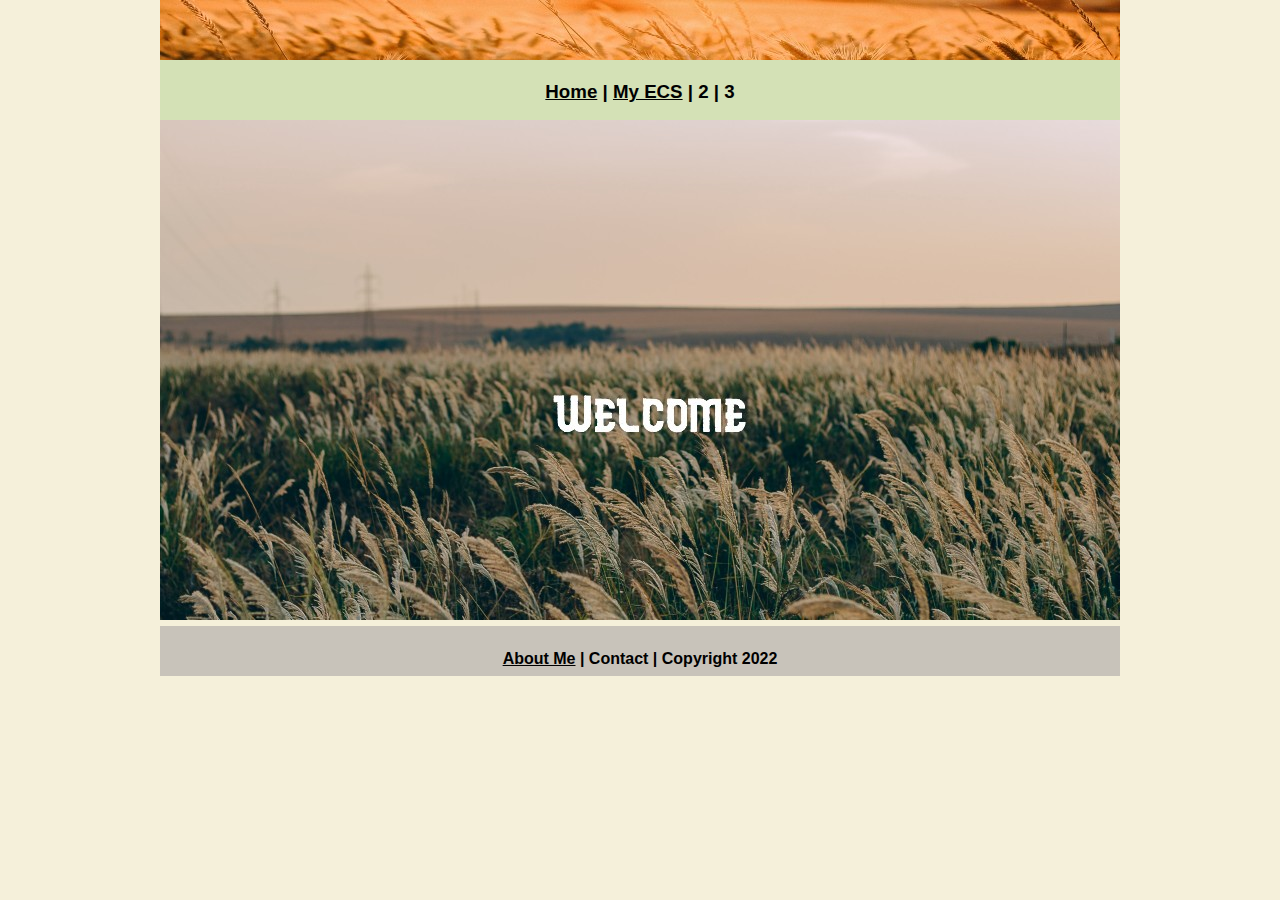
<file: index.html>
<!DOCTYPE html>
<html class="homePage">
<head>
	<!-- This is a comment! Text here will be ignored by the browser. -->
	<meta charset="UTF-8">
	<title>My ECS Portfolio</title>
	<link href="myCSS.css" rel="stylesheet" type="text/css">
</head>
<body>
<div class="container">
  <div class="header">
  	<img src="images/header.jpg" alt="Header" width="960" height="80">
  </div>
  <div class="nav">
    <h3><a href="index.html">Home</a> | <a href="ecs/index.html">My ECS</a> | 2 | 3</h3>
  </div>
  <div class="content">
	  <img src="images/welcome.jpg" alt="Welcome" width="960" height="500">
	</div>
  <div class="footer">
    <h4><a href="aboutme.html">About Me</a> | Contact | Copyright 2022</h4>
  </div>
</div>
</body>
</html>
</file>
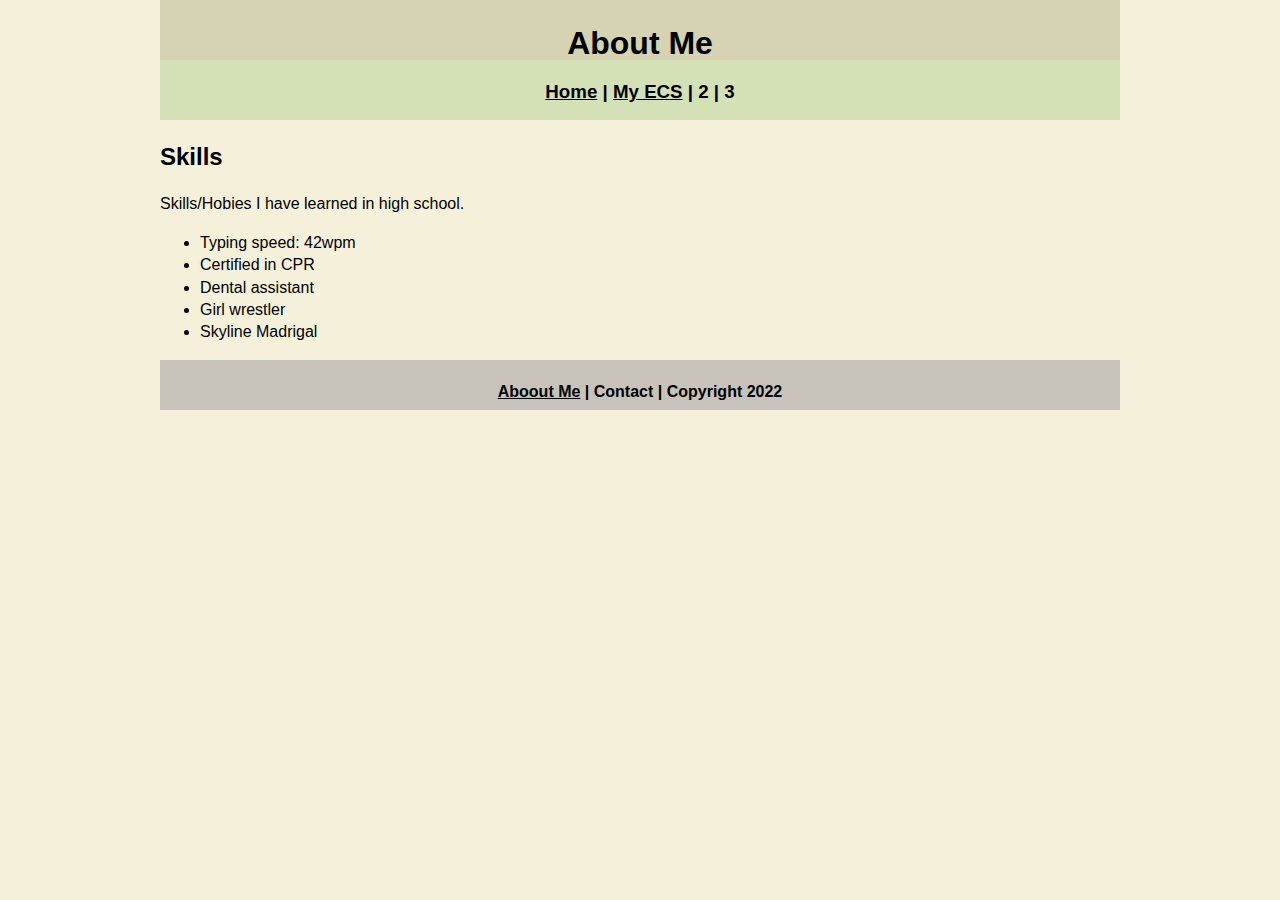
<file: aboutme.html>
<!DOCTYPE html>
<html class="homePage">
<head>
	<!-- This is a comment! Text here will be ignored by the browser. -->
	<meta charset="UTF-8">
	<title>My ECS Portfolio</title>
	<link href="myCSS.css" rel="stylesheet" type="text/css">
</head>
<body>
<div class="container">
  <div class="header">
  	<h1>About Me</h1>
  </div>
  <div class="nav">
    <h3><a href="index.html">Home</a> | <a href="ecs/index.html">My ECS</a> | 2 | 3</h3>
  </div>
  <div class="content">
    <h2>Skills</h2> 
    <p>Skills/Hobies I have learned in high school.</p>
    <ul>
	  <li> Typing speed: 42wpm</li>
	  <li> Certified in CPR</li>
	  <li> Dental assistant</li>
	  <li> Girl wrestler</li>
	  <li> Skyline Madrigal</li>
	  </ul>
  </div>
  <div class="footer">
    <h4> <a href="aboutme.html">Aboout Me</a> | Contact | Copyright 2022</h4>
  </div>
</div>
</body>
</html>
</file>
<file: myCSS.css>
@charset "UTF-8";
/* This is a comment! Text here will be ignored by the browser. */
body {
     font: 100%/1.4 Trattatello, sans-serif;
     background-color: #FFFFFF;
     margin: 0;
     padding: 0;
     color: #000;
}

a:link {
     color: #000000;
}
a:visited {
     color: #000;
}
a:hover, a:active, a:focus { 
     text-decoration: underline;
}
.homePage {
	background: #F5F0DA;
}
.container {
	width: 960px;
	margin: 0 auto;
}
.header {
	background: #D5D3B2;
	text-align: center;
	margin: 0px;
	padding: 6;
	float: left;
	width: 100%;
	height: 60px;
	
}
.nav {
	background: #D4E1B6;
	margin: 0px;
	padding: 5;
	float: left;
	width: 100%;
	height: 60px;
	text-align: center;
}
.content {
	background: #F5F0DA;
	margin: 0px;
	padding: 5;
	float: left;
	width: 100%;
	text-align: left;
}
.footer {
	background: #C8C3BA;
	margin: 0px;
	float: left;
	width: 100%;
	height: 50px;
	text-align: center;
}
</file>
